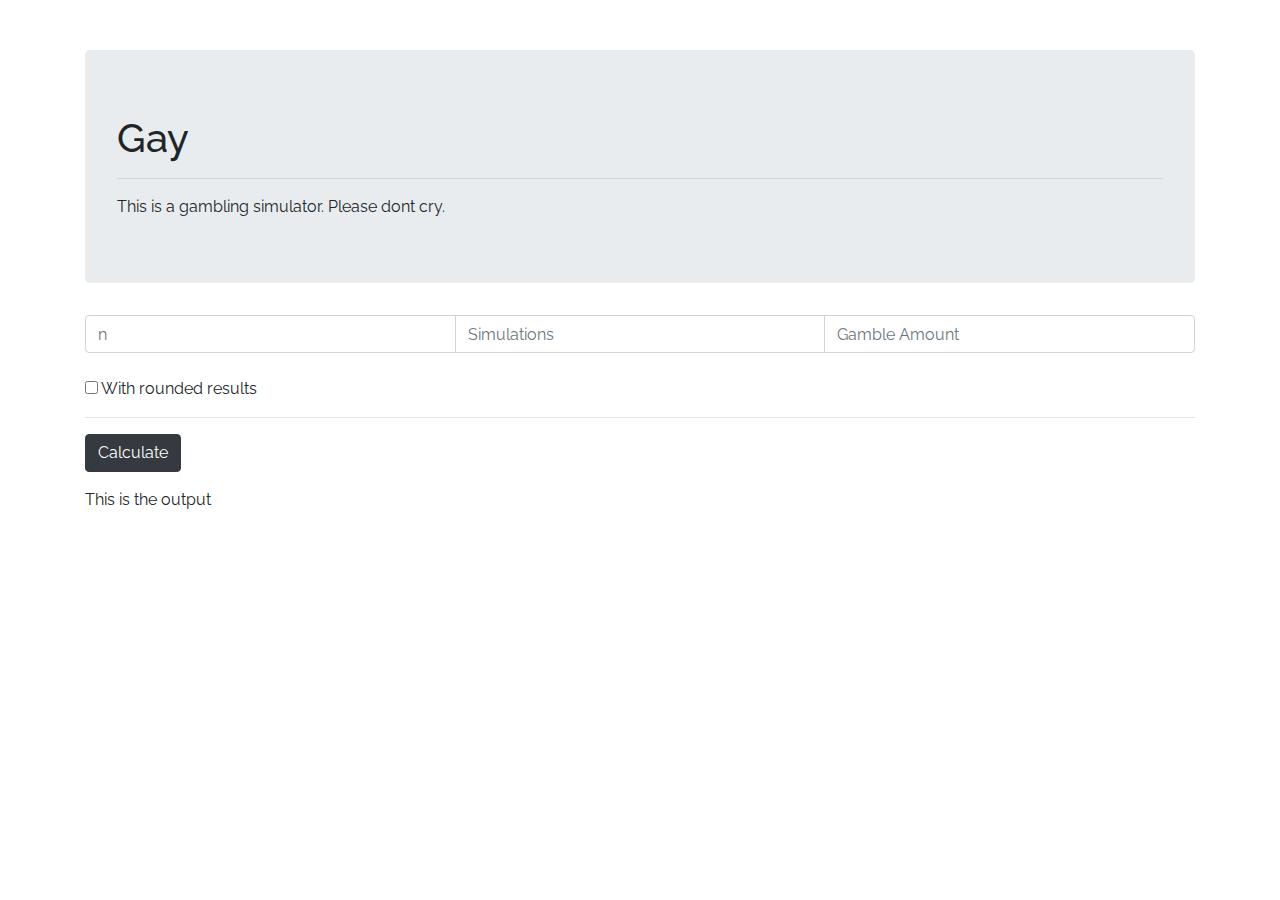
<file: index.html>
<!DOCTYPE html>
<html lang="en">
<head>
    <meta charset="UTF-8">
    <meta name="viewport" content="width=device-width, initial-scale=1.0">
    <title>Gamble Bot</title>
    <link rel="stylesheet" href="https://stackpath.bootstrapcdn.com/bootstrap/4.5.2/css/bootstrap.min.css">
    <link rel="stylesheet" href="index.css">

    <link href="https://fonts.googleapis.com/css2?family=Raleway&display=swap" rel="stylesheet"> 
</head>
<body>
    <div class="container">
        <div class="jumbotron">
            <h1>Gay</h1>
            <hr>
            This is a gambling simulator. Please dont cry.
        </div>
        <div class="input-group">
            <input class="form-control" type="number" placeholder="n" name="n" id="n">
            <input class="form-control" type="number" placeholder="Simulations" name="Simulations" id="sim">
            <input class="form-control" type="number" placeholder="Gamble Amount" name="amount" id="amount">            
        </div>
        <br>
        <input type="checkbox" id="round">
        <span>With rounded results</span>
        <hr>
        <button class="btn btn-dark" id="calculateButton">Calculate</button>
        
        <p id="progress"></p>

        <p id="output">This is the output</p>
    </div>
</body>
</html>

<script>
    var button = document.getElementById("calculateButton");
    var output = document.getElementById("output");
    var nE = document.getElementById("n");
    var simE = document.getElementById("sim");
    var amountE = document.getElementById("amount");
    var roundE = document.getElementById("round");

    var progress = document.getElementById("progress");


    button.onclick = Calculate;


    function Calculate(){
        progress.innerText = ""
        var sim = simE.value;
        var n = nE.value;
        var amount = amountE.value;
        var round = roundE.checked;

        var sum = 0;

        var probs = CreateOutcomesP(n);
        var k = n / HarmonicNumber(n);

        for (let i = 0; i < sim; i++) {
            var temp = FindPrize(probs) * amount / k;
            if(round) temp = Math.round(temp);
            sum += temp;
        }

        sum /= sim;

        progress.innerText = "Finished!";
        output.innerHTML = `Average outcome: <b>${sum}</b> <br> Rounds played: ${sim}`;
    }

    
    function HarmonicNumber(n){
        var sum = 0;

        for(var i = 1; i < n; ++i) sum += 1 / i;
        return sum;
    }

    function CreateOutcomesP(n){
        var outcomes = [];
        var j = 1 / n;
        for(var i = 1; i < n + 1; ++i) outcomes.push(j / i);
        return outcomes;
    }

    function FindPrize(array){
        var rnd = Math.random() * ArraySum(array);

        var current = array[0];
        var i = 1;
        for(i = 1; current < rnd; ++i) current += array[i];
        return i;
    }

    function ArraySum(array){
        var sum = 0;
        array.forEach(item => {
            sum += item;
        });
        return sum;
    }
</script>
</file>
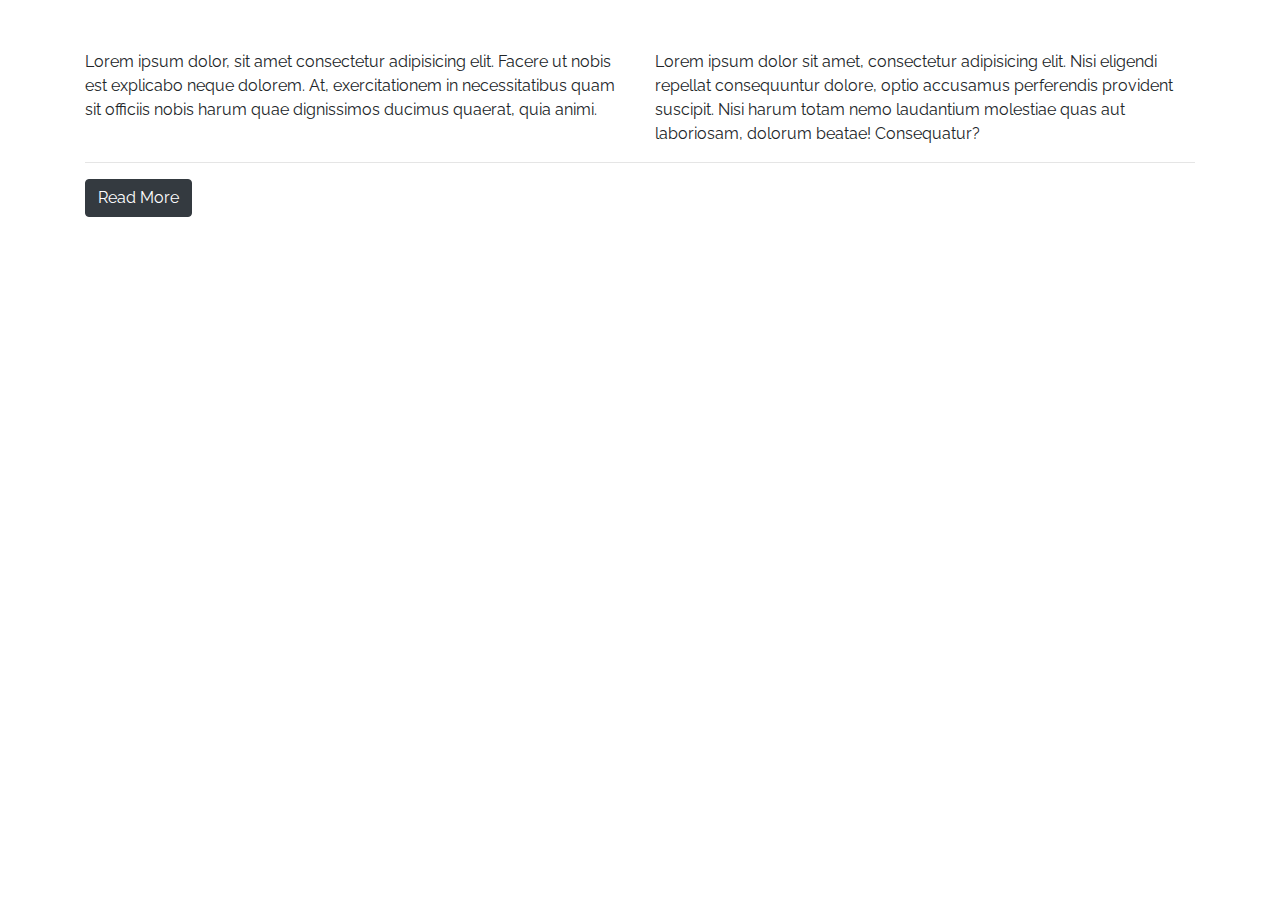
<file: kleeb.html>
<!DOCTYPE html>
<html lang="en">
<head>
    <meta charset="UTF-8">
    <meta name="viewport" content="width=device-width, initial-scale=1.0">
    <title>Kleeb</title>

    <link rel="stylesheet" href="https://stackpath.bootstrapcdn.com/bootstrap/4.5.2/css/bootstrap.min.css">
    <link rel="stylesheet" href="index.css">

    <link href="https://fonts.googleapis.com/css2?family=Raleway&display=swap" rel="stylesheet"> 
</head>
<body>
    <div class="container">
        <div class="row">
            <div class="col">
                Lorem ipsum dolor, sit amet consectetur adipisicing elit. Facere ut nobis est explicabo neque dolorem. At, exercitationem in necessitatibus quam sit officiis nobis harum quae dignissimos ducimus quaerat, quia animi.
                <div class="hidden" hidden>
                    Lorem ipsum, dolor sit amet consectetur adipisicing elit. Asperiores omnis nisi nemo, maiores suscipit architecto molestias minus magnam assumenda soluta quidem alias esse harum minima autem temporibus delectus unde quos facere praesentium. Ducimus placeat delectus porro animi totam reiciendis veniam harum a dignissimos voluptatem voluptatum deleniti maxime aut, eveniet fugit. Doloribus tenetur perspiciatis aliquid pariatur magni facilis blanditiis id! Itaque repellat eaque eos. Modi quae cupiditate consequuntur rerum consectetur sed doloribus, libero adipisci praesentium explicabo dolores eligendi, voluptate fuga, repellat natus ipsam dicta accusamus officia. Iusto voluptas consequatur beatae possimus nulla magni in fugit dolor porro corporis placeat minima id nisi repudiandae qui, eveniet nostrum, quibusdam exercitationem perspiciatis alias voluptatibus reprehenderit! Sed deleniti delectus ad explicabo, iusto pariatur asperiores at porro odio unde sequi, illo qui atque quam sunt perferendis aperiam ab neque. Itaque optio expedita inventore debitis accusantium architecto provident maxime consequuntur quasi repudiandae, esse obcaecati, veniam odit recusandae blanditiis, ab possimus? Voluptate voluptatum perspiciatis asperiores alias recusandae libero quaerat pariatur impedit exercitationem illo aliquid officia tenetur accusantium vitae voluptas quam et sapiente, excepturi, fugiat enim hic! Repellendus omnis, ea reprehenderit est fugit in asperiores ab, provident blanditiis totam amet. Animi dolores nesciunt sit sunt nemo architecto odio adipisci!
                </div>
            </div>
            <div class="col">
                Lorem ipsum dolor sit amet, consectetur adipisicing elit. Nisi eligendi repellat consequuntur dolore, optio accusamus perferendis provident suscipit. Nisi harum totam nemo laudantium molestiae quas aut laboriosam, dolorum beatae! Consequatur?
                <div class="hidden" hidden>
                    Lorem ipsum dolor sit amet consectetur adipisicing elit. Modi quis commodi voluptatum, suscipit deserunt reiciendis nostrum quae a vitae eos fugit alias, fuga ipsam omnis dolorum excepturi nemo reprehenderit veritatis pariatur nam voluptatem odio quia, dolor tempora! Cum quibusdam enim, aspernatur ut accusamus ratione ea consequuntur non et omnis cumque a tempore expedita exercitationem obcaecati recusandae dicta repellendus architecto voluptatibus necessitatibus. Iste eaque illo labore porro inventore voluptates iusto error quo, esse ullam molestiae architecto ut ex pariatur culpa! Vel quidem veritatis impedit possimus. Quasi saepe culpa amet, facilis qui quidem veniam fugit aliquid placeat accusamus, repellendus eaque asperiores officiis ipsum consectetur molestias cupiditate. Alias ipsa voluptatibus numquam reprehenderit ut. Veritatis iusto necessitatibus consequatur officia consectetur soluta. Odit suscipit sint repudiandae nihil animi sequi illo recusandae necessitatibus fuga. Harum magnam doloremque nesciunt vitae placeat accusantium, ex eos qui eaque, tempora nobis alias molestiae sapiente unde dolores dolor deleniti quasi voluptatum quia. Totam, delectus quae doloribus qui nobis minus necessitatibus dicta adipisci sit ipsum quis! Aperiam cupiditate rem ad modi? Soluta facilis tempora cum explicabo autem unde, exercitationem minus. Aspernatur velit, ut ipsum blanditiis dicta non nemo magni magnam fuga enim inventore, maxime eveniet dolores, delectus minima ea vel sequi doloremque!
                </div>
            </div>
        </div>
        <hr>
        <button class="btn btn-dark" id="toggle">Read More</button>
    </div>
</body>
</html>

<script>
    var hidden = document.getElementsByClassName("hidden");
    var toggleButton = document.getElementById("toggle");

    var showing = false;

    toggleButton.onclick = ToggleReadMore;

    function ToggleReadMore(){
        console.log("Button pressed!");

        if(showing){                //If we show the text, we want to stop showing it
            showing = false;
            for (let i = 0; i < hidden.length; i++) {
                hidden[i].setAttribute("hidden", "");
            }

            toggleButton.innerText = "Read More";
        } 

        else{
            showing = true;
            for (let i = 0; i < hidden.length; i++) {
                hidden[i].removeAttribute("hidden", "");
            }

            toggleButton.innerText = "Show less";
        }
    }
    

</script>
</file>
<file: index.css>
body{
    font-family: 'Raleway', sans-serif;
}

.container{
    margin-top: 50px;
}

#output{
    margin-top: 10px;
}

#progress{
    margin-top: 10px;
}
</file>
